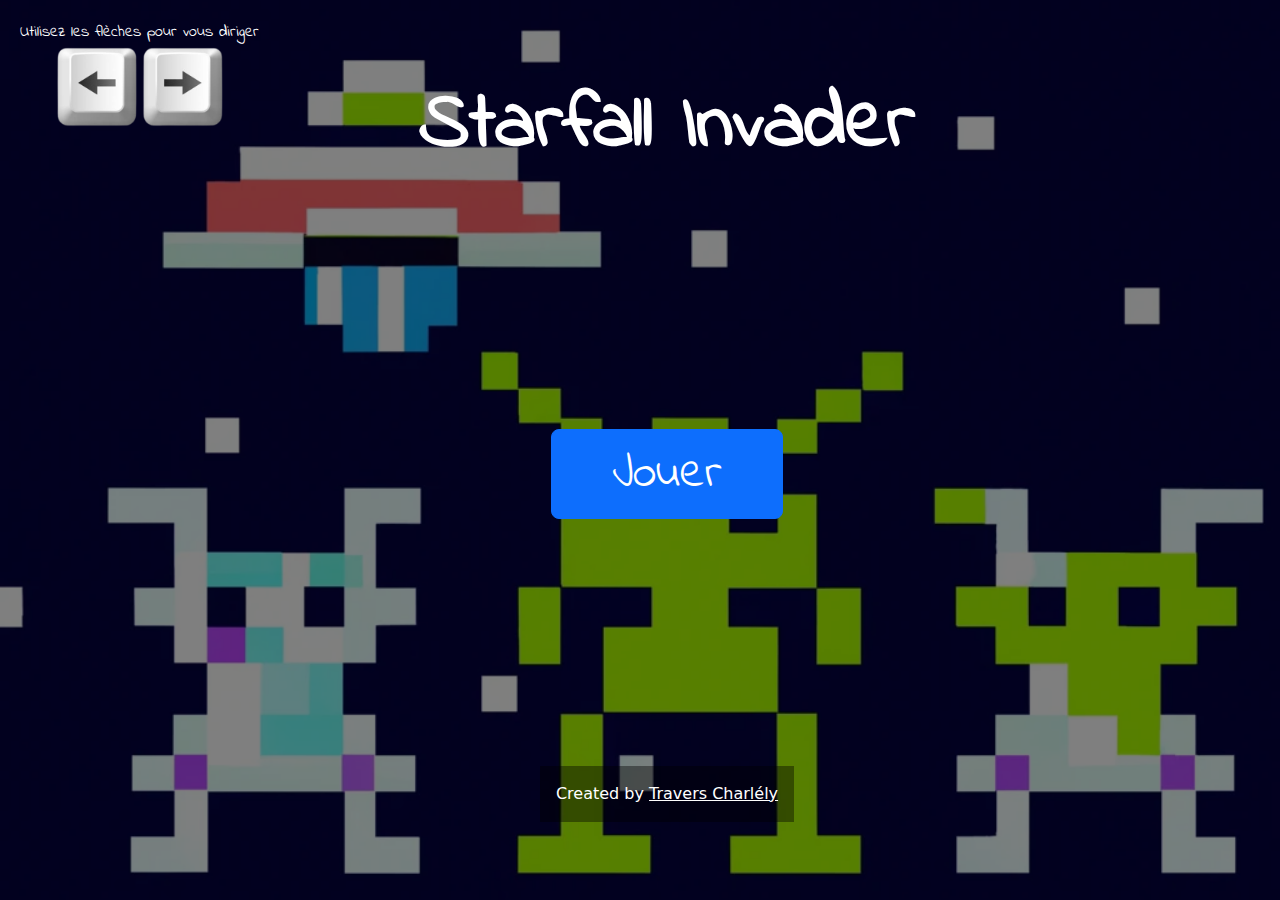
<file: index.html>
<!DOCTYPE html>
<html lang="fr">

<head>
    <meta charset="UTF-8">
    <meta http-equiv="X-UA-Compatible" content="IE=edge">
    <meta name="viewport" content="width=device-width, initial-scale=1.0">
    <title>Starfall Invader</title>
    <!-- Latest compiled and minified CSS -->
    <link href="https://cdn.jsdelivr.net/npm/bootstrap@5.1.3/dist/css/bootstrap.min.css" rel="stylesheet">
    <link href="./menucss.css" rel="stylesheet">
    <!-- Latest compiled JavaScript -->
    <script src="https://cdn.jsdelivr.net/npm/bootstrap@5.1.3/dist/js/bootstrap.bundle.min.js"></script>
</head>

<body>
    <div class="tout">
        <div class="controls">
            <div>Utilisez les flèches pour vous diriger</div>
            <img src="./images/flèche.png" alt="controles">
        </div>
        <div class="principal">

            <div class="titre">
                <h1>Starfall Invader</h1>
            </div>

            <div class="jouer">
                <a href="./lvl1.html" class="btn btn-primary btn-lg">Jouer</a>
            </div>

            <section class="">
                <!-- Footer -->
                <footer class="text-center text-white">


                    <!-- Copyright -->
                    <div class="text-center p-3" style="background-color: rgba(0, 0, 0, 0.4);">
                        Created by
                        <a class="text-white" target="_blank" href="https://github.com/Charlely-travers">Travers Charlély</a>
                    </div>
                    <!-- Copyright -->
                </footer>
                <!-- Footer -->
            </section>
        </div>
    </div>
</body>

</html>
</file>
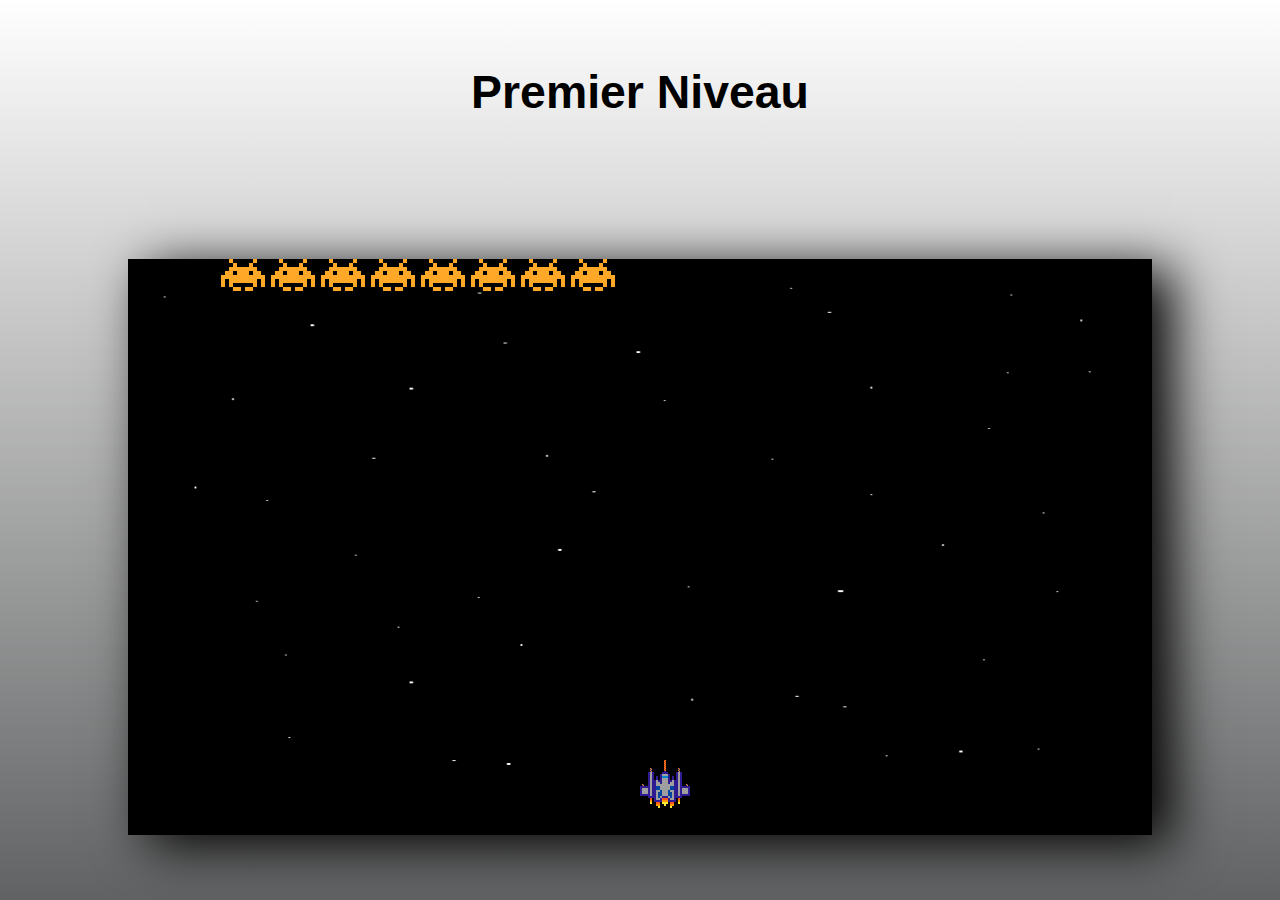
<file: lvl1.html>
<!DOCTYPE html>
<html lang="en">
<head>
    <meta charset="UTF-8">
    <meta http-equiv="X-UA-Compatible" content="IE=edge">
    <meta name="viewport" content="width=device-width, initial-scale=1.0">
    <title>Document</title>
    <link rel="shorcut icon" href="#">
    <style>
        canvas{
            box-shadow: black 20px 10px 50px;
        }
        h1{
            margin :0px;
            margin-bottom: 10px;
            font-size: 2.9em;
            font-family: "Helvetica";
        }
        body{
            display: flex;
            align-items: center;
            justify-content: space-around;
            flex-direction: column;
            padding: 0px;
            margin: 0px;
            height: 100vh;
            background: linear-gradient(
                0deg, 
                rgb(97,98,99)0%,
                rgba(0,0,0,0)100%
            );
        }
    </style>
</head>
<body>
    <h1>Premier Niveau</h1>
    <canvas id="game"></canvas>
    <script type="module" src="lvl1.js"></script>
</body>
</html>
</file>
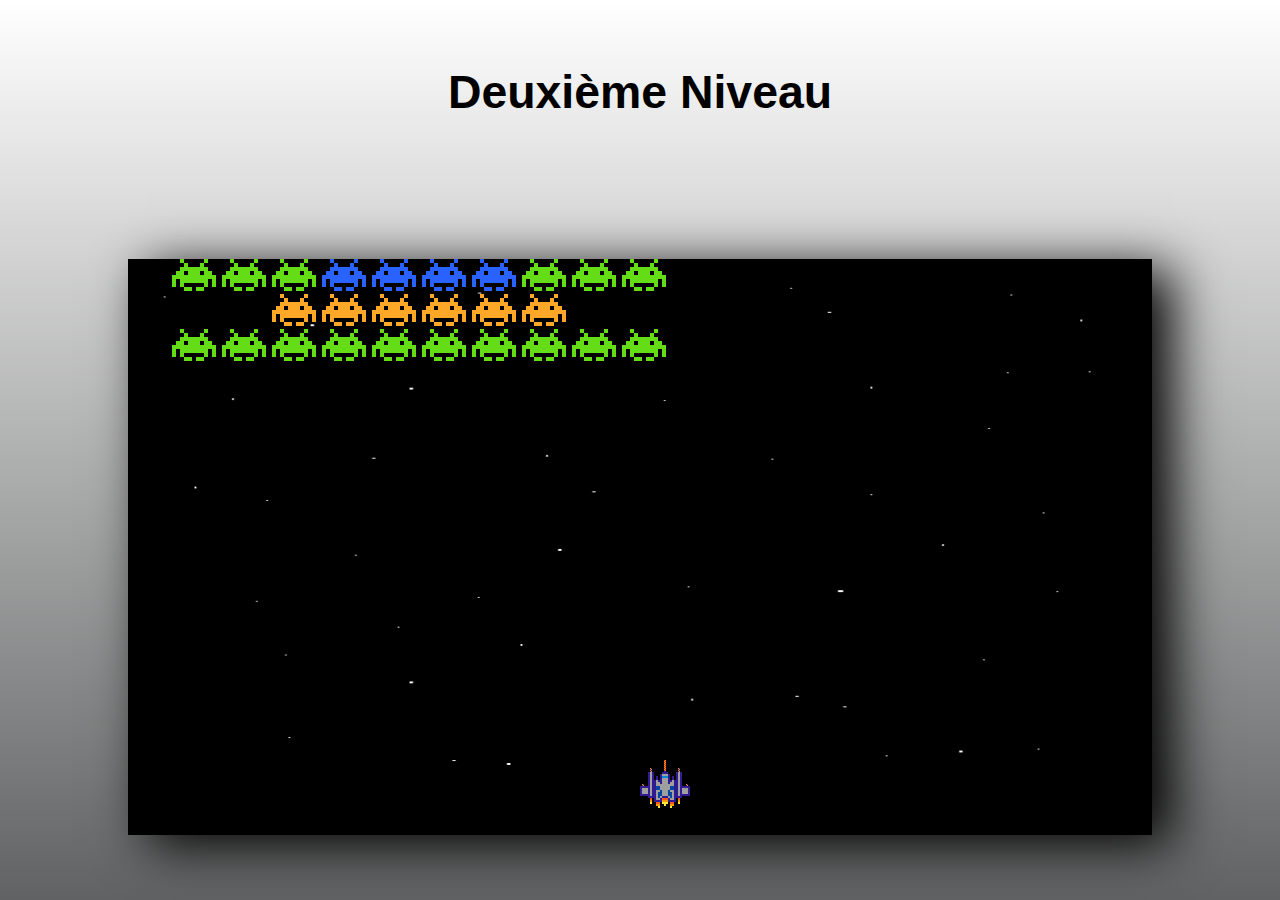
<file: lvl2.html>
<!DOCTYPE html>
<html lang="en">

<head>
    <meta charset="UTF-8">
    <meta http-equiv="X-UA-Compatible" content="IE=edge">
    <meta name="viewport" content="width=device-width, initial-scale=1.0">
    <title>Document</title>
    <link rel="shorcut icon" href="#">
    <style>
        canvas {
            box-shadow: black 20px 10px 50px;
        }

        h1 {
            margin: 0px;
            margin-bottom: 10px;
            font-size: 2.9em;
            font-family: "Helvetica";
        }

        body {
            display: flex;
            align-items: center;
            justify-content: space-around;
            flex-direction: column;
            padding: 0px;
            margin: 0px;
            height: 100vh;
            background: linear-gradient(0deg,
                    rgb(97, 98, 99)0%,
                    rgba(0, 0, 0, 0)100%);
        }
    </style>
</head>

<body>
    <h1>Deuxième Niveau</h1>
    <canvas id="game"></canvas>
    <script type="module" src="lvl2.js"></script>
</body>

</html>
</file>
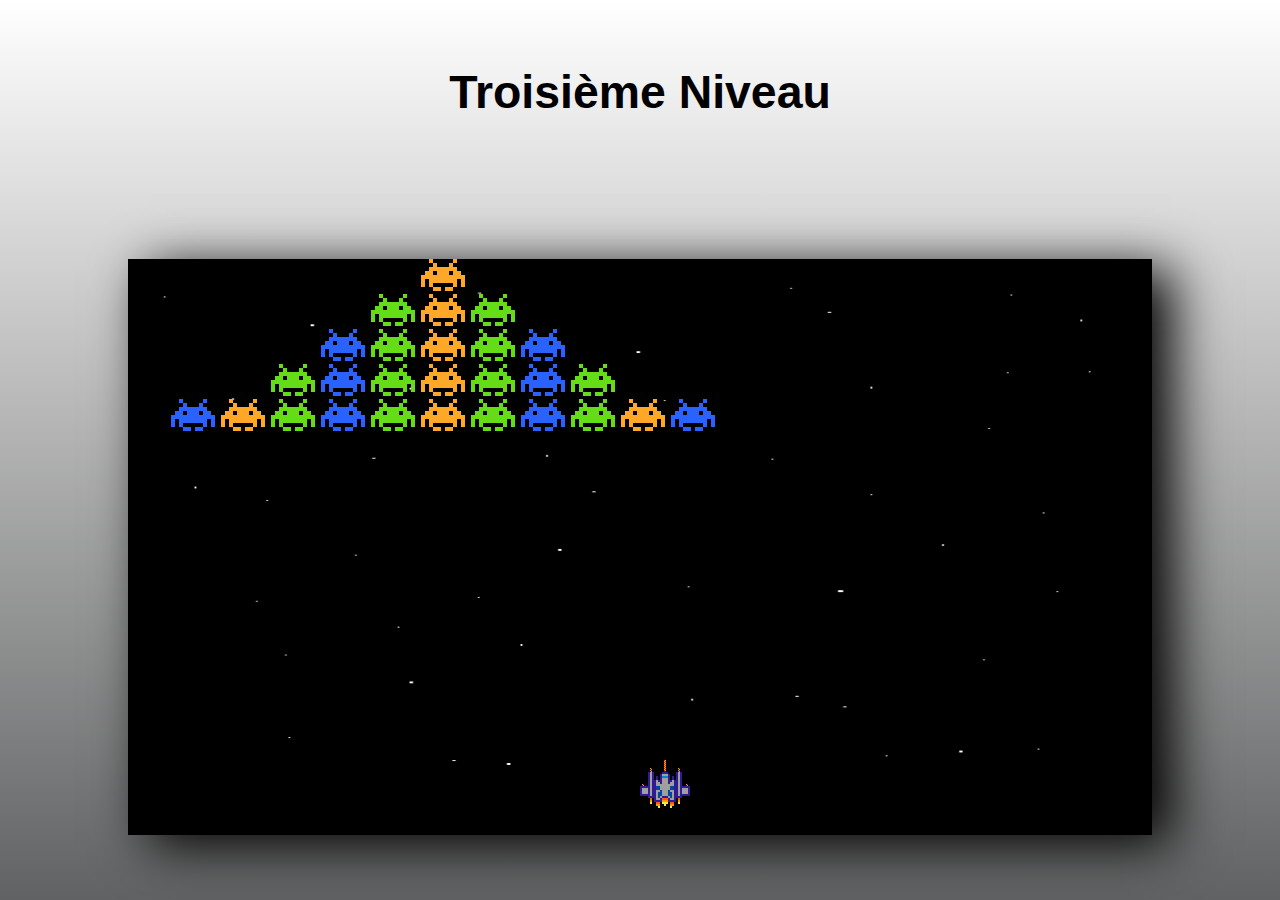
<file: lvl3.html>
<!DOCTYPE html>
<html lang="en">

<head>
    <meta charset="UTF-8">
    <meta http-equiv="X-UA-Compatible" content="IE=edge">
    <meta name="viewport" content="width=device-width, initial-scale=1.0">
    <title>Document</title>
    <link rel="shorcut icon" href="#">
    <style>
        canvas {
            box-shadow: black 20px 10px 50px;
        }

        h1 {
            margin: 0px;
            margin-bottom: 10px;
            font-size: 2.9em;
            font-family: "Helvetica";
        }

        body {
            display: flex;
            align-items: center;
            justify-content: space-around;
            flex-direction: column;
            padding: 0px;
            margin: 0px;
            height: 100vh;
            background: linear-gradient(0deg,
                    rgb(97, 98, 99)0%,
                    rgba(0, 0, 0, 0)100%);
        }
    </style>
</head>

<body>
    <h1>Troisième Niveau</h1>
    <canvas id="game"></canvas>
    <script type="module" src="lvl3.js"></script>
</body>

</html>
</file>
<file: menucss.css>
@font-face {
    font-family: 'titre';
    src: url(./Indie_Flower/IndieFlower-Regular.ttf);
}

body {
    height: 100vh;
    background-image: url(./images/menu.png);
    background-position: center;
    background-repeat: no-repeat;
    background-size: cover;
}

.principal {
    margin-right: 25vh;
    display: flex;
    align-items: center;
    flex-direction: column;
    justify-content: space-around;
    height: 100%;
    z-index: 2;
    color: white;
}

.titre {
    font-family: titre;
}

.titre h1 {
    font-size: 5rem;
    font-weight: bolder;
}

.jouer {
    font-family: titre;
    width: 100%;
    height: 30%;
    display: flex;
    align-items: center;
    justify-content: center;
}

.jouer a {
    width: 30%;
    font-size: 3rem;
}

.controls {
    display: flex;
    align-items: center;
    flex-direction: column;
    justify-content: flex-start;
    height: 100%;
    z-index: 2;
    color: white;
    float: left;
    font-family: titre;
    padding: 20px;
}

.controls img {
    height: 10%;
}

.tout {
    height: 100%;
    background-color: rgb(0, 0, 0);
    /* Fallback color */
    background-color: rgba(0, 0, 0, 0.5);
    /* Black w/opacity/see-through */
}
</file>
